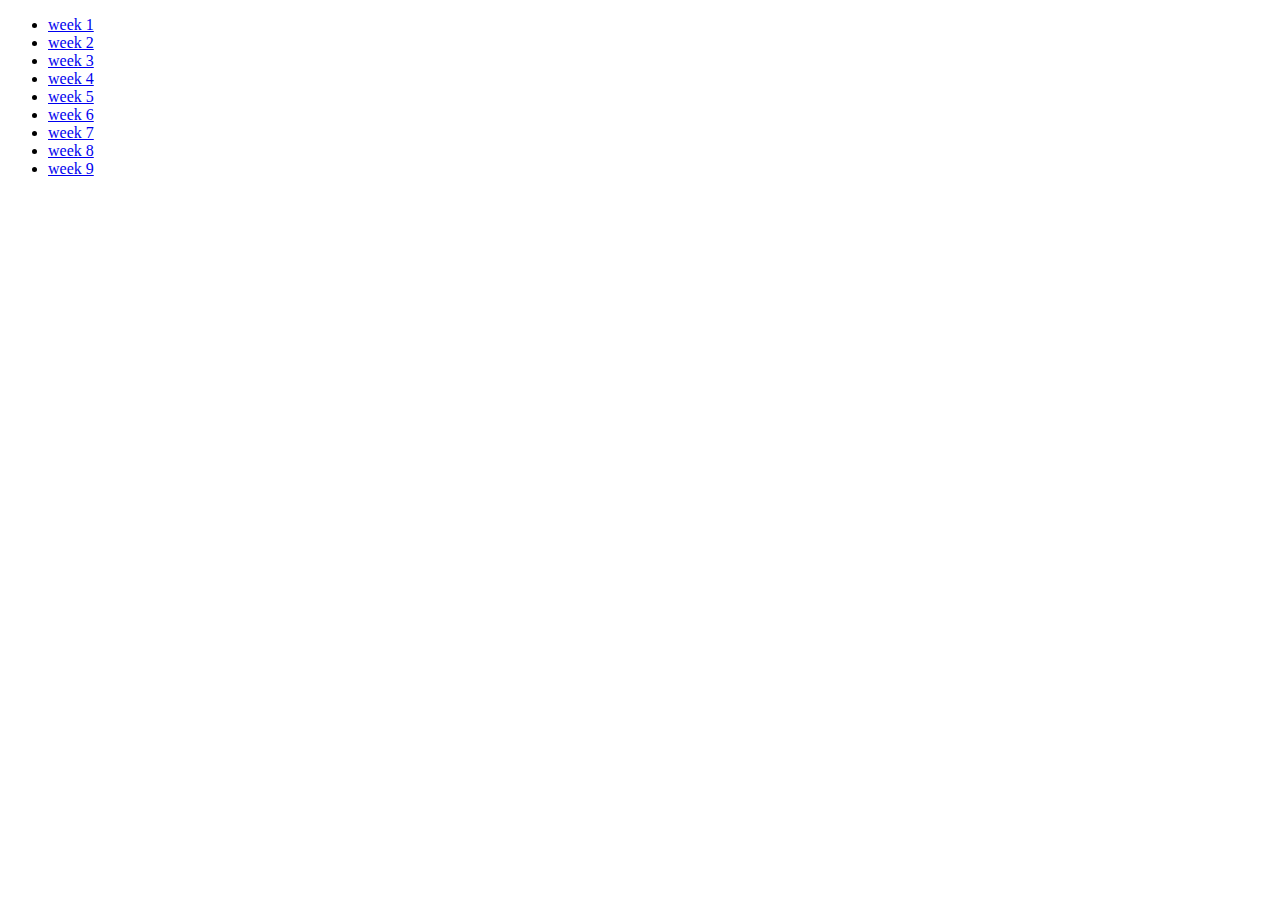
<file: index.html>
<!DOCTYPE html>
<html lang="en">
<head>
    <meta charset="UTF-8">
    <meta name="viewport" content="width=device-width, initial-scale=1.0">
    <title>Document</title>
</head>
<body>

    <ul>
        <li><a href="w1/index.html">week 1</a></li>
        <li><a href="w2/index.html">week 2</a></li>
        <li><a href="w3/index.html">week 3</a></li>
        <li><a href="w4-movie/index.html">week 4</a></li>
        <li><a href="w5/index.html">week 5</a></li>
        <li><a href="w6/index.html">week 6</a></li>
        <li><a href="w7/index.html">week 7</a></li>
        <li><a href="w8/index.html">week 8</a></li>
        <li><a href="w9/week9-1.html">week 9</a></li>
    </ul>
    
</body>
</html>
</file>
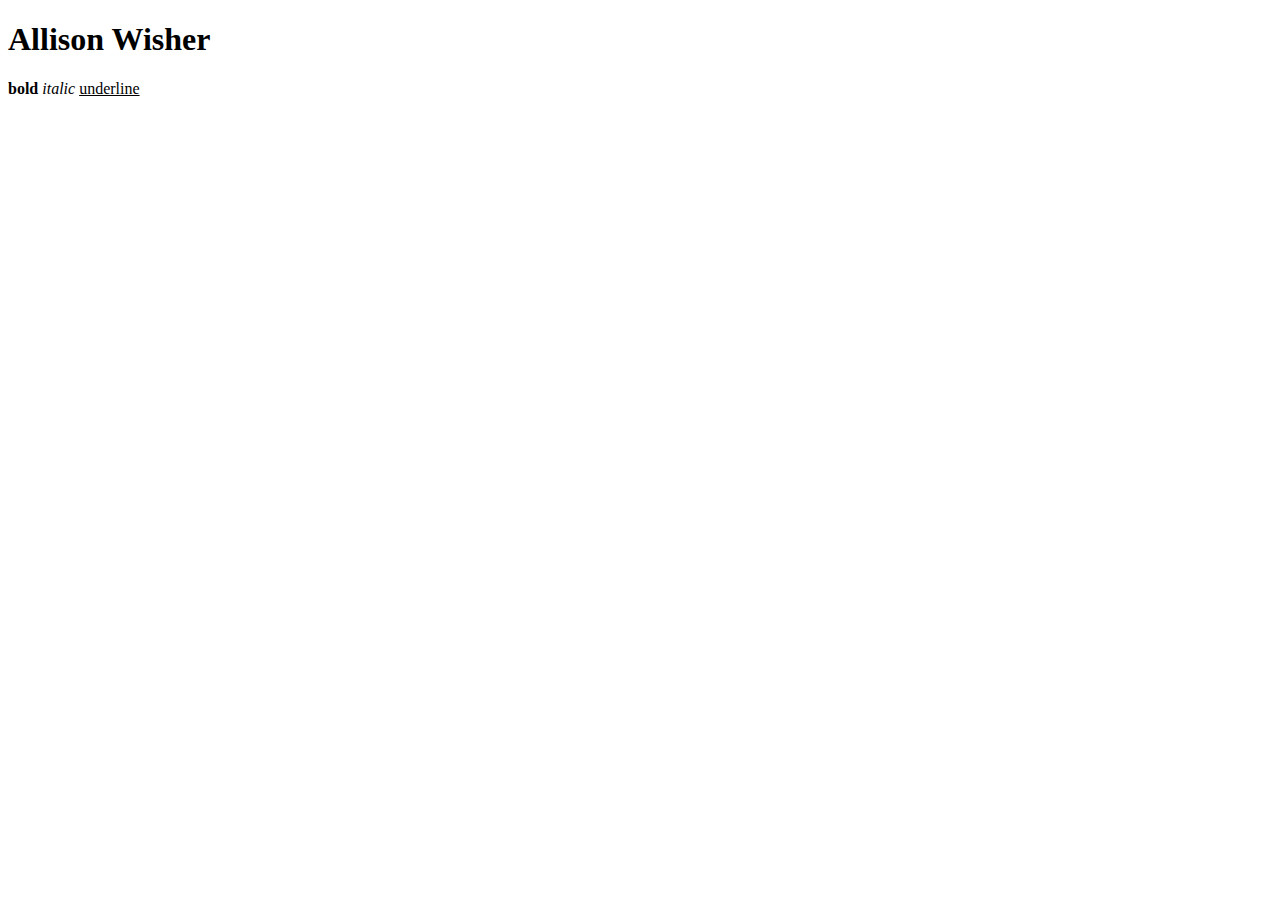
<file: w1/index.html>
<!DOCTYPE html>
<html lang="en">
<head>
    <meta charset="UTF-8">
    <title>SE111|W1</title>
    <meta name="description" content="Week 1">
    <meta name="author" content="Aly Wisher">
</head>
<body>
    <div>
        <h1>Allison Wisher</h1>
        <p>
            <b>bold</b> <i>italic</i> <u>underline</u>
        </p>
    </div>
</body>
</html>
</file>
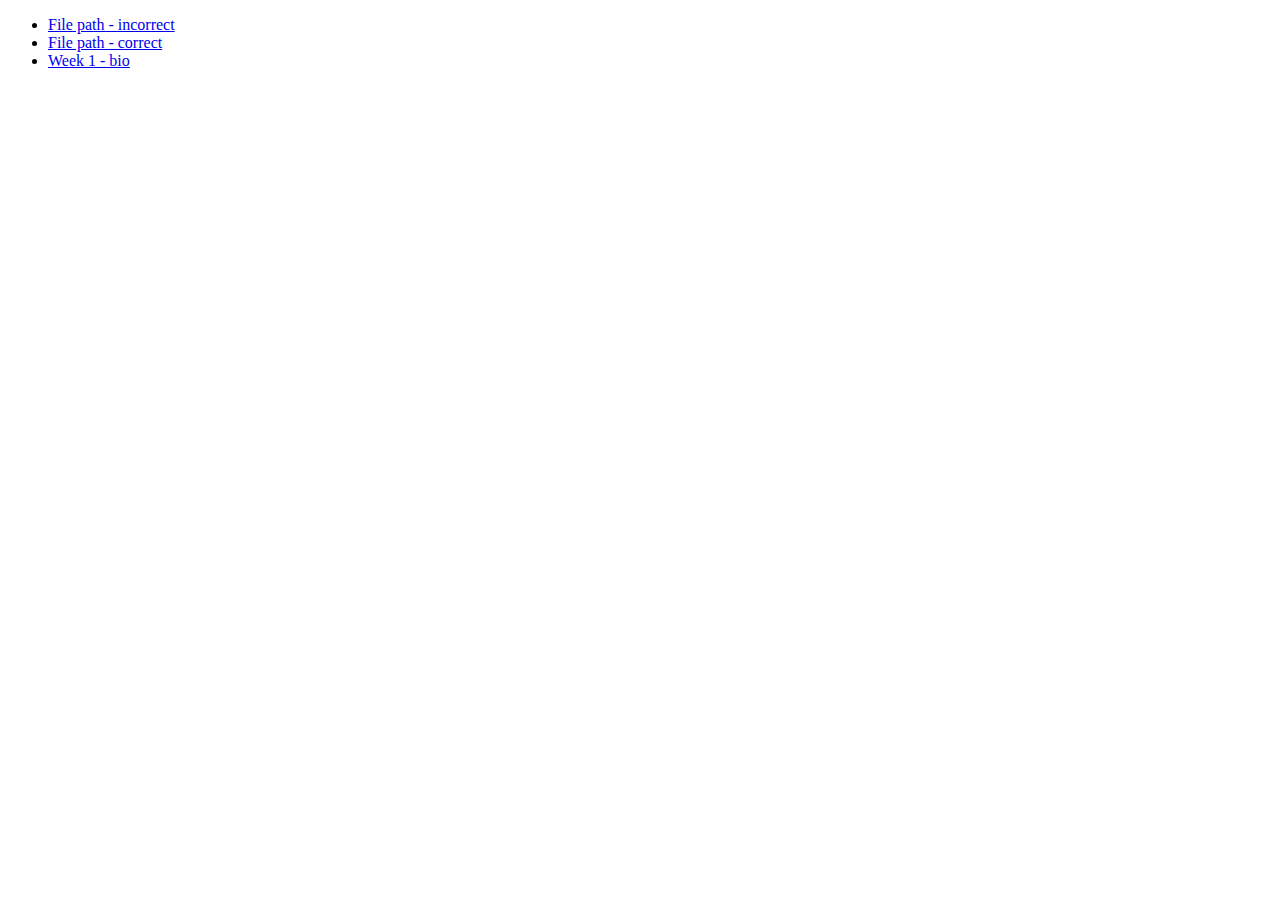
<file: w2/index.html>
<!DOCTYPE html>
<html lang="en">
<head>
    <meta charset="UTF-8">
    <meta name="viewport" content="width=device-width, initial-scale=1.0">
    <title>Document</title>
</head>
<body>

    <ul>
        <li><a href="file-paths-incorrect/index.html">File path - incorrect</a></li>
        <li><a href="file-paths-correct/index.html">File path - correct</a></li>
        <li><a href="w1-bio/index.html">Week 1 - bio</a></li>
    </ul>
    
</body>
</html>
</file>
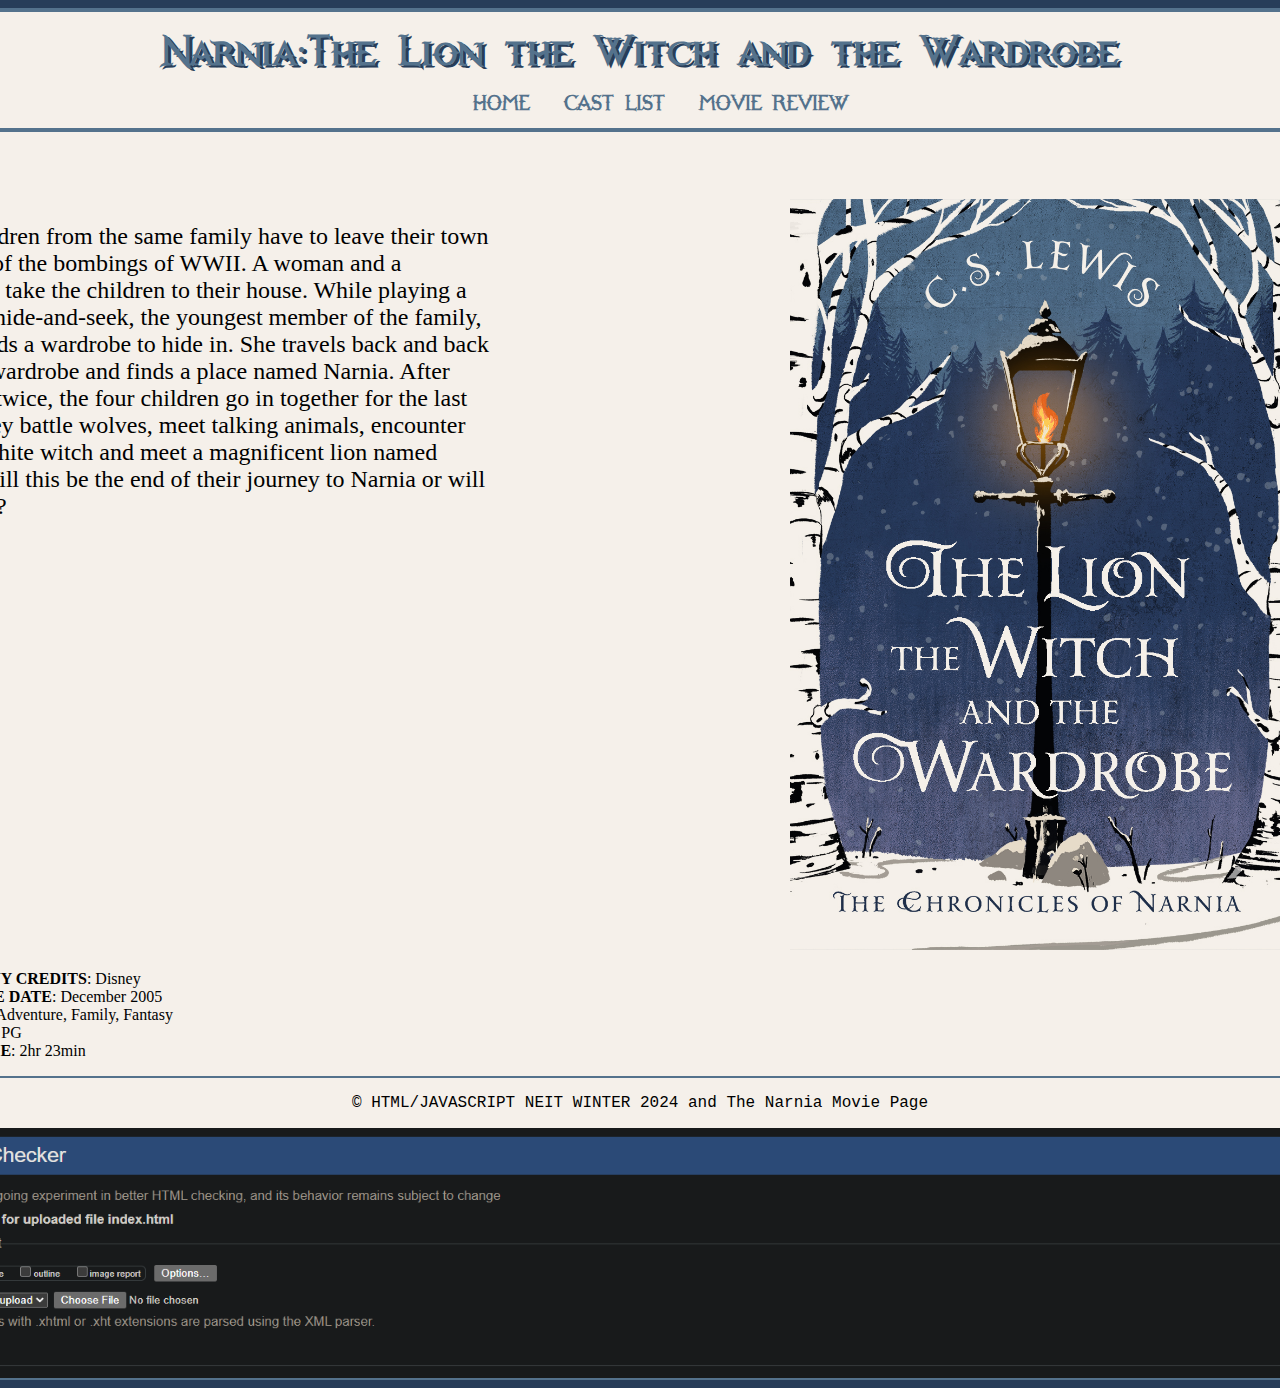
<file: w4-movie/index.html>
<!DOCTYPE html>
<html lang="en">
<head>
    <meta charset="UTF-8">
    <meta name="viewport" content="width=device-width, initial-scale=1.0">
    <title>Narnia:The Lion the Witch and the Wardrobe</title>
    <link rel="stylesheet" href="style/style.css">
</head>
<body>
    <div id="main">
        <div id="header">
            <h1>Narnia:The Lion the Witch and the Wardrobe</h1>
        </div>
        <!--NAVIGATION-->
        <div id="nav">
            <ul>
                <li class="navList"><a href="#">HOME</a></li>
                <li class="navList"><a href="cast.html">CAST LIST</a></li>
                <li class="navList"><a href="review.html">MOVIE REVIEW</a></li>
            </ul>
        </div>
        <!--CONTAINMENT-->
        <div id="containment">
            <h2 id="sectionHeader">HOME</h2>
            <p class="sectionText" style="font-size: x-large;">Four children from the same family have to leave their town because of the bombings of WWII. A woman and a professor take the children to their house. While playing a game of hide-and-seek, the youngest member of the family, Lucy, finds a wardrobe to hide in. She travels back and back into the wardrobe and finds a place named Narnia. After going in twice, the four children go in together for the last time. They battle wolves, meet talking animals, encounter an evil white witch and meet a magnificent lion named Aslan. Will this be the end of their journey to Narnia or will they stay? </p>
            <img src="images/narniaPoster.jpg" alt="Narnia movie poster" style="width: 500px; margin-left: 300px;">
            <ul>
                <li><b>COMPANY CREDITS</b>: Disney </li>
                <li><b>RELEASE DATE</b>: December 2005</li>
                <li><b>GENRA</b>: Adventure, Family, Fantasy</li>
                <li><b>RATING</b>: PG </li>
                <li><b>RUN TIME</b>: 2hr 23min</li>
            </ul>
        </div>
        <div id="footer">
            <p>&copy; HTML/JAVASCRIPT NEIT WINTER 2024 and The Narnia Movie Page</p>
            <img src="images/Screenshot 2024-02-07 132246.png" alt="validation" style="width: 1500px; height: 250px;">
        </div>
    </div>
</body>
</html>
</file>
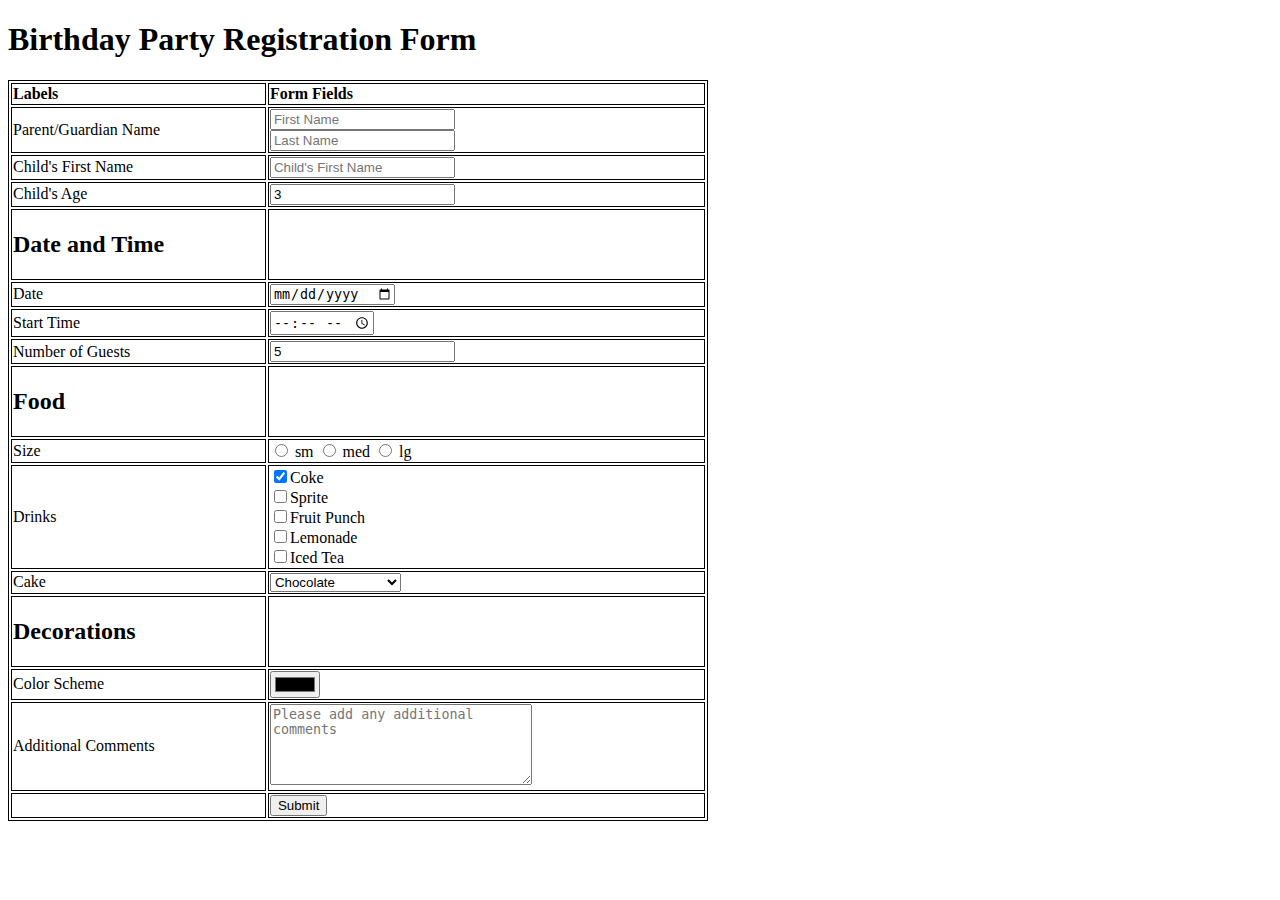
<file: w5/index.html>
<!DOCTYPE html>
<html lang="en">
<head>
    <!--The type of font we are using-->
    <meta charset="UTF-8">
    <!--Tells the -->
    <meta name="viewport" content="width=device-width, initial-scale=1.0">
    <meta name="author" content="Allison Wisher">
    <meta name="description" content="Default HTML Page for SE 111">
    
    <link type="text/css" rel="stylesheet" href="style.css">

    <title>Week 5 | Tables and Forms</title>
</head>
<body>
    <!--Build your Table and Form here-->
        <form action="confirm.html" method="get">
            <table width="700">
                <h1>Birthday Party Registration Form</h1>
                <thead>
                    <tr>
                        <td><b>Labels</b></td>
                        <td><b>Form Fields</b></td>
                    </tr>
                </thead>
                <tbody>
                    <tr>
                        <td><label for="g-first">Parent/Guardian Name</label></td>
                        <td>
                            <input type="text" name="gfirst" id="g-first" required placeholder="First Name" maxlength="20">
                            <br>
                            <input type="text" name="glast" id="g-last" required placeholder="Last Name" maxlength="20">
                        </td>
                    </tr>
                    <tr>
                        <td><label for="c-first">Child's First Name</label></td>
                        <td><input type="text" name="cfirst" id="c-first" required placeholder="Child's First Name"></td>
                    </tr>
                    <tr>
                        <td><label for="age">Child's Age</label></td>
                        <td><input type="number" name="age" id="age" required placeholder="Child's Age" value="3"></td>
                    </tr>
                    <tr>
                        <td><h2>Date and Time</h2></td>
                        <td></td>
                    </tr>
                    <tr>
                        <td><label for="date">Date</label></td>
                        <td><input type="date" name="date" id="date" required></td>
                    </tr>
                    <tr>
                        <td><label for="time">Start Time</label></td>
                        <td><input type="time" name="time" id="s-time" required></td>
                    </tr>
                    <tr>
                        <td><label for="guests">Number of Guests</label></td>
                        <td><input type="number" name="guests" id="guests" placeholder="Number of Guests" value="5"></td>
                    </tr>
                    <tr>
                        <td><h2>Food</h2></td>
                        <td></td>
                    </tr>
                    <tr>
                        <td><label for="size">Size</label></td>
                        <td>
                            <input type="radio" name="size" id="sm" value="sm">
                            <label for="sm">sm</label>
                            <input type="radio" name="size" id="md" value="med">
                            <label for="sm">med</label>
                            <input type="radio" name="size" id="lg" value="lg">
                            <label for="sm">lg</label>
                        </td>
                    </tr>
                    <tr>
                        <td><label for="test">Drinks</label></td>
                        <td>
                            <input type="checkbox" name="drink1" id="drink1" checked value="coke"><label for="drink1">Coke</label>
                            <br>
                            <input type="checkbox" name="drink2" id="drink2" value="sprite"><label for="drink2">Sprite</label>
                            <br>
                            <input type="checkbox" name="drink3" id="drink3" value="fruit punch"><label for="drink3">Fruit Punch</label>
                            <br>
                            <input type="checkbox" name="drink4" id="drink4" value="lemonade"><label for="drink4">Lemonade</label>
                            <br>
                            <input type="checkbox" name="drink5" id="drink5" value="iced tea"><label for="drink5">Iced Tea</label>
                        </td>
                    </tr>
                    <tr>
                        <td><label for="cake">Cake</label></td>
                        <td><select name="cake" id="cake">
                            <option value="chocolate" selected>Chocolate</option>
                            <option value="vanilla">Vanilla</option>
                            <option value="bringmyown">I will bring my own</option>
                        </select></td>
                    </tr>
                    <tr>
                        <td><h2>Decorations</h2></td>
                        <td></td>
                    </tr>
                    <tr>
                        <td><label for="colors">Color Scheme</label></td>
                        <td><input type="color" name="colors" id="colors"></td>
                    </tr>
                    <tr>
                        <td><label for="comments">Additional Comments</label></td>
                        <td><textarea name="comments" id="comments" cols="30" rows="5" placeholder="Please add any additional comments"></textarea></td>
                    </tr>
                    <tr>
                        <td></td>
                        <td><input type="submit" value="Submit"></td>
                    </tr>
                    
                </tbody>
            </table>
            
            <br>
        </form>
</body>
</html>
</file>
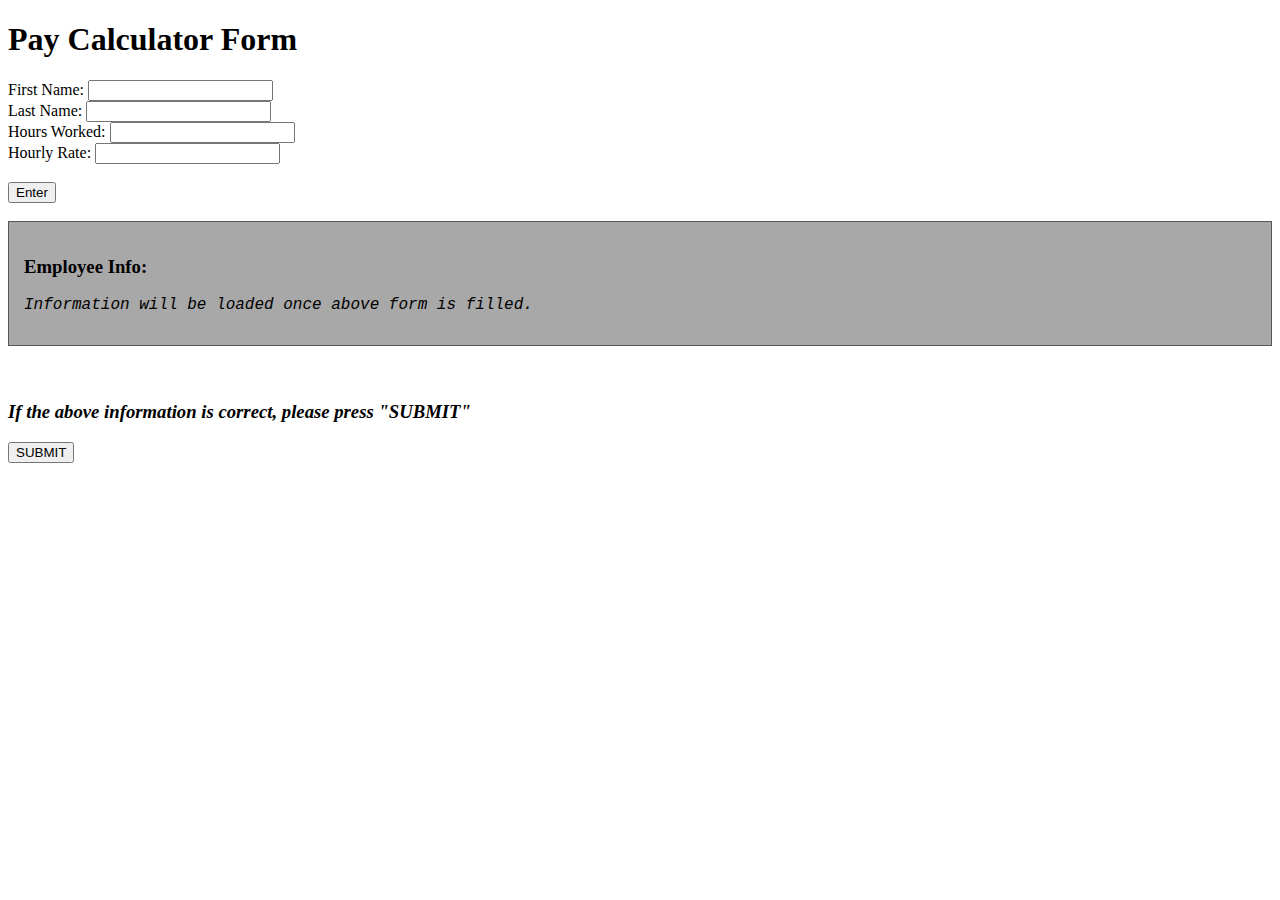
<file: w7/index.html>
<!DOCTYPE html>
<html lang="en">
<head>
    <meta charset="UTF-8">
    <meta name="viewport" content="width=device-width, initial-scale=1.0">
    <!--edit the meta tag below to hold YOUR name!-->
    <meta name="author" content="Allison Wisher">
    <meta name="description" content="Week 7 Assignment practicing Javascript & HTML">
    <title>Week 7 | Pay Form Calculator Assignment</title>
</head>
<body>

    <!--title of the page-->
   <h1> Pay Calculator Form </h1>

   <!--start of the form-->
   <!--each <input> must have an id that matches its corresponding label -->
   <!--each form element is separated by a break space (new line) -->
    <form>
        <label for="first">First Name: </label>
        <input type="text" id="first">

        <br>

        <label for="last">Last Name: </label>
        <input type="text" id="last">

        <br>

        <label for="hours">Hours Worked: </label>
        <input type="text" id="hours">

        <br>

        <label for="rate">Hourly Rate: </label>
        <input type="text" id="rate">

        <br>

        <br>



        <!-- give the button below (that is the only form element without a label) an id of "enter-button"-->
        <input type="button" id="enter-button" value="Enter">

        <br>
        <br>

        <div id="final" style="border:1px solid rgb(87, 86, 86); padding:15px; background-color:rgb(168, 168, 168);">

            <h3>Employee Info: </h3>
            <p id="info" style="font-family:Courier New, monospace;"><i>Information will be loaded once above form is filled.</i></p>
            <!---NOTES FOR TESTING:
                    *below is where the form values (and new values processed by the js) will be displayed-->
            <p id="check" style="font-family:Courier New, monospace; width:220px; text-align:right;"></p>
        </div>

        <br>
        <br>

        <!--NOTES FOR TESTING:
                *clicking the below button will trigger a call to the submitNow()
                *success will be determined if correct info is displayed in the alert()-->
        <h3><i>If the above information is correct, please press "SUBMIT"</i></h3>
        <input type="button" id="submit" value="SUBMIT">
    </form>

    <script>
        //edit the below statement to select the #enter-button id from the HTML file
        document.querySelector("#enter-button").addEventListener(`click`, alertName)
        
        

        function alertName(e)
        {
            //get each *value* from the form elements (first name, last name, hours worked, hourly rate) and store them into vars

            //USE THE FOLLOWING VARIABLE NAMES:
            //fname --> first name, #first
            //lname --> last name, #last
            //hours --> hours worked, #hours
            //rate --> hourly rate, #rate 
            
            var fname = document.getElementById("first").value
            var lname = document.getElementById("last").value
            var hours = document.getElementById("hours").value
            var rate = document.getElementById("rate").value


            //console.log() all four values
            
            console.log(first)
            console.log(last)
            console.log(hours)
            console.log(rate)

            //add the first and last name values together and store into a new variable called 'full' holding the user's full name
            var full = fname + " " + lname

            //console.log() the full name value
            console.log(full)


            //convert both hours and rate to Number() data types
            hours = Number(hours)
            rate = Number(rate)

            //NOTE: DO NOT MOVE ON UNTIL YOU ARE ABLE TO DISPLAY THE CORRECT VALUES! This is a practice in testing as you build! 

            //create gross, taxAmount, net variables and store corresponding data to them
            //use a tax percentage of 20% (.2)
            gross = hours * rate
            taxAmount = gross * 0.2
            net = gross - taxAmount

            //console.log() all three processed values, rounded to the second decimal place
            console.log(gross.toFixed(2))
            console.log(taxAmount.toFixed(2))
            console.log(net.toFixed(2))


            //create a new variable called 'finalMessage' that holds the literal string value of the following, each value on a new line (use <br>): full name, hours worked*, hourly rate*   *--> rounded to the second decimal place 
            var finalMessage = `Full name: ${full}<br>Hours worked: ${hours.toFixed(2)}<br>Hourly rate: $${rate.toFixed(2)}`

        
            //create a new var called 'info' and store the entire #info *HTML element* to it
            info = document.getElementById("info")

            //create a new var called 'num' and store the entire #check *HTML element* to it
            num = document.getElementById("check")

            //edit the innerHTML of the #info element (now the 'info' js var) to hold the value of 'finalMessage'
            document.querySelector("#info").innerHTML = finalMessage


            //edit the innerHTML of the #check element (now the 'check' js var) to hold a literal string with the following values: gross pay, tax amount, net pay. All three values should be rounded to the second decimal place.  Use <br> to break onto a new line for each value
            document.querySelector("#check").innerHTML = `Gross pay: $${gross.toFixed(2)}<br>Tax amount: $${taxAmount.toFixed(2)}<br>Net pay: $${net.toFixed(2)}`


            //add a 'click' event listener to the #submit HTML element (HINT: this is the first step in the <script> )
            //when the #submit button is clicked, the submitNow function should run
            document.querySelector('#submit').addEventListener('click', submitNow)
        
            function submitNow(e)
            {

                /*NOTE FOR TESTING:
                    *if written correctly, you will see an alert() with all info entered as well as processed!*/

                alert(`${full}\nHOURS: ${hours}\nRATE: $${rate.toFixed(2)}\n\nGROSS PAY: $${gross.toFixed(2)}\nTAX AMOUNT: $${taxAmount.toFixed(2)}\nNET PAY: $${net.toFixed(2)}`)
            }
            
        }
        
    </script>
    
</body>
</html>
</file>
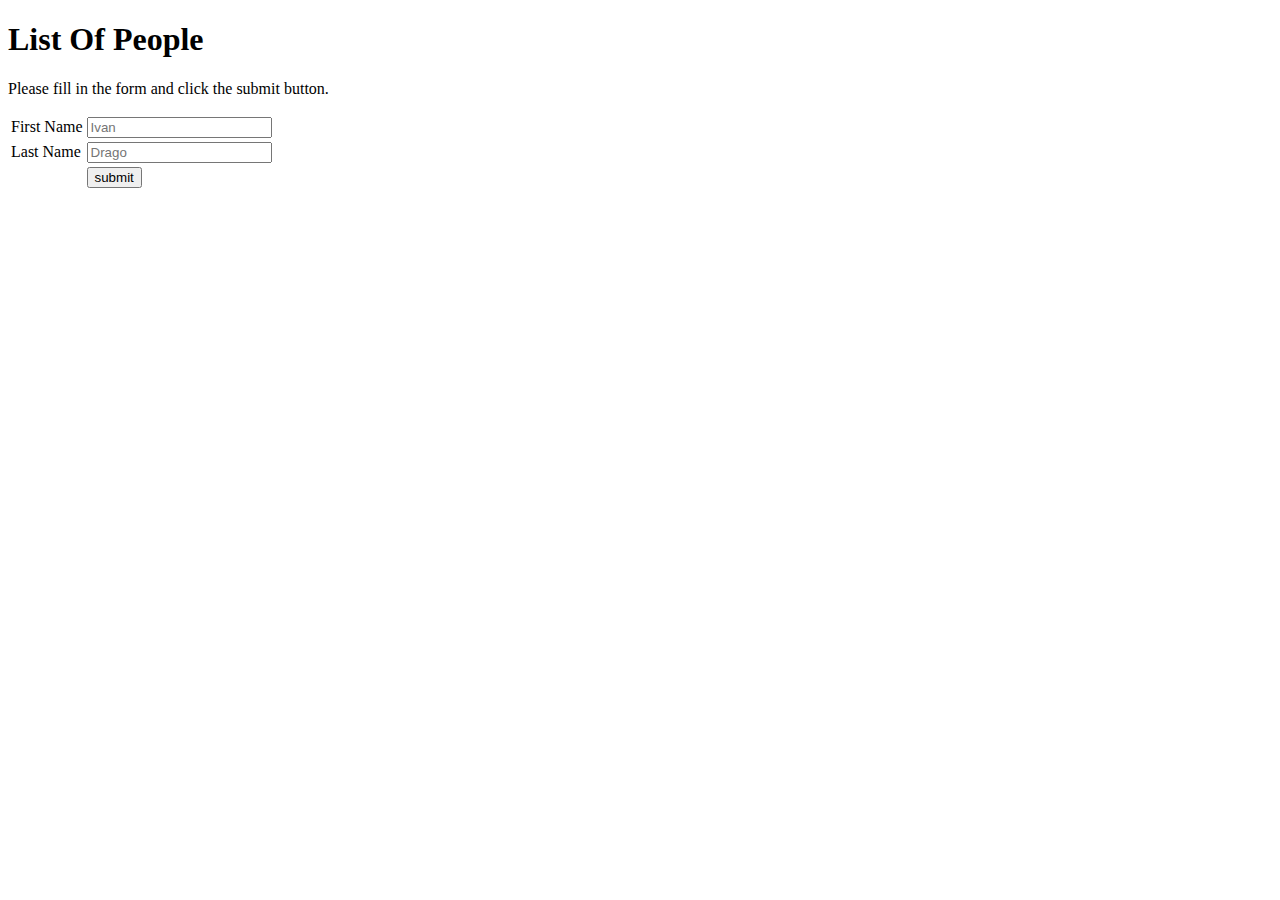
<file: w8/index.html>
<!DOCTYPE html>
<html lang="en">
<head>
    <meta charset="UTF-8">
    <meta name="viewport" content="width=device-width, initial-scale=1.0">
    <title>Week 8 | Homework Assignment</title>
</head>
<body>

    <h1>List Of People</h1>
	<p>
		Please fill in the form and click the submit button.
	</p>
	<div>
		<table>
			<tr>
				<td><label for="first">First Name</label></td>
				<td><input id="first" type="text" name="first" placeholder="Ivan"></td>
			</tr>
			<tr>
				<td><label for="last">Last Name</label></td>
				<td><input id="last" type="text" name="last" placeholder="Drago"></td>
			</tr>
			<tr>
				<td></td>
				<td><input id="button" type="button" value="submit"></td>
			</tr>
		</table>
	<div>
	<div id="output">
	
	</div>

	<!--The script tag should go after the HMTL, but inside of the body.-->
	<!--JavaScript cannot find tags, if they are not parsed before the script runs-->
    <script>
	
		//Store the elements (tags) in variables

		//Make an array to store the people
		people = new Array

		//Make the button clickable. When clicked it calls the calcAndDisplay function.
		document.querySelector('#button').addEventListener('click', calcAndDisplay)
		
		/*-----------------------------------------------------
		Will add objects into the people array. 
		Then will bubble sort the array and print each person to the screen.
		The output should resemble: 
			FIRST: Cersei
			LAST: Lannister
			_________________________
			FIRST: Arya
			LAST: Stark
			_________________________
			FIRST: Daenerys
			LAST: Targaryen
			_________________________
		--------------------------------------------------------*/

		function calcAndDisplay(e)
		{
			//Create an object called person.
			//Add the following properties:
			    //1. first: will be a string that uses the first Input's value
				//2. last: will be a string that uses the last Input's value
            var person = {
				first:document.getElementById("first").value,
				last:document.getElementById("last").value
            }//end of person object

			//Add the person object into the people array by using the .push() array method.
			people.push(person)
			
			//Bubble sort people on the last name
			for(let i=0; i < people.length-1; i++)
			{
				for(let j=0; j < people.length-1; j++)
				{
					if(people[j].last > people[j+1].last)
					{
						let temp = people[j]
						people[j] = people[j+1]
						people[j+1] = temp
					}
				}
			}//end of bubble sort algorithm!

			//console.log the people array to check that the people array is formatted correctly and is populated with the correct objects
			console.log(people)

			//create a variable called 'output' that has an empty string value stored to 
			output = ``

			//Loop through the objects in the people array
			for(var person of people)
            {
				//Loop through each property in the object
				for(key in person)
                {
					//The output should use the key set to uppercase using the .toUpperCase() String method as a title and the value of the key.
					//Output will resemble:
					//FIRST: Ivan
					//LAST: Drago
					output += `${key.toUpperCase()}: ${person[key]}<br>`
                }
                //add a <hr> to the output at the end of this outter loop so a horizontal rule is displayed inbetween each person being displayed to the screen.
				output += `<hr>`
			}//end of loop going through people array to edit 'output'

			//log the output string
			console.log(output)
				
			//replace the outputDiv's inner HTML with the output string
			document.querySelector("#output").innerHTML = output

		}
	
    </script>
</body>
</html>
</file>
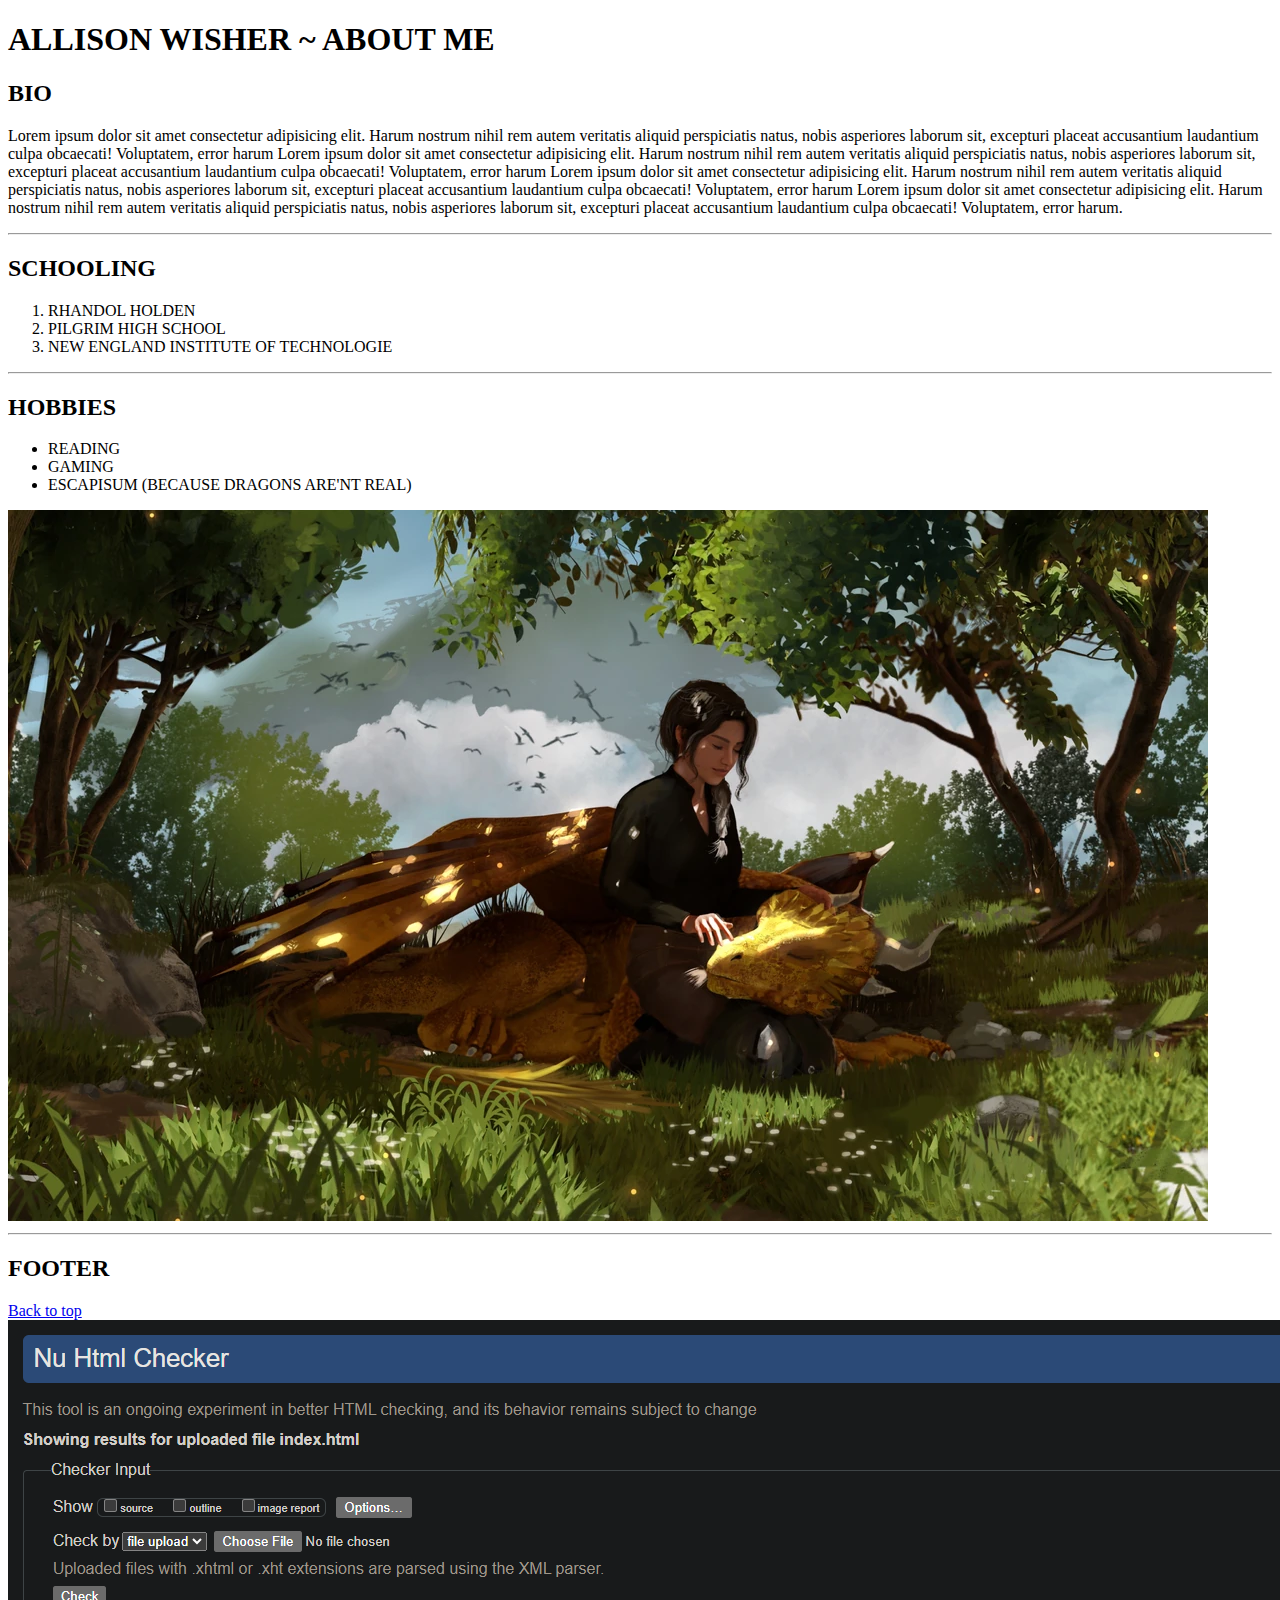
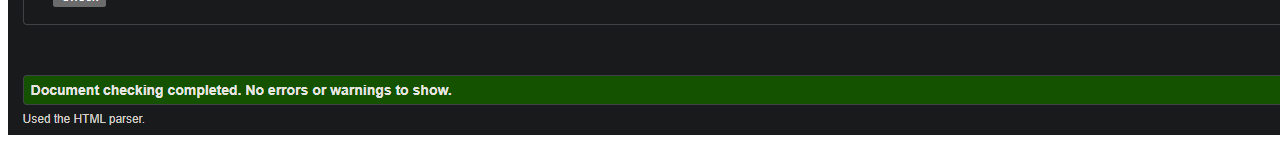
<file: w2/w1-bio/index.html>
<!DOCTYPE html>
<html lang="en">
<head>
    <meta charset="UTF-8">
    <meta name="viewport" content="width=device-width, initial-scale=1.0">
    <title>Document</title>
</head>
<body>

    <h1 id="header">ALLISON WISHER ~ ABOUT ME </h1>
    <div id="nav">
        <a href="#bio"></a>
        <a href="#schooling"></a>
        <a href="#hobbies"></a>
        <a href="#footer"></a>
    </div>
    <!--BIO SECTION-->
    <h2 id="bio">BIO</h2>
    <p>
        Lorem ipsum dolor sit amet consectetur adipisicing elit. Harum nostrum nihil rem autem veritatis aliquid perspiciatis natus, nobis asperiores laborum sit, excepturi placeat accusantium laudantium culpa obcaecati! Voluptatem, error harum Lorem ipsum dolor sit amet consectetur adipisicing elit. Harum nostrum nihil rem autem veritatis aliquid perspiciatis natus, nobis asperiores laborum sit, excepturi placeat accusantium laudantium culpa obcaecati! Voluptatem, error harum Lorem ipsum dolor sit amet consectetur adipisicing elit. Harum nostrum nihil rem autem veritatis aliquid perspiciatis natus, nobis asperiores laborum sit, excepturi placeat accusantium laudantium culpa obcaecati! Voluptatem, error harum Lorem ipsum dolor sit amet consectetur adipisicing elit. Harum nostrum nihil rem autem veritatis aliquid perspiciatis natus, nobis asperiores laborum sit, excepturi placeat accusantium laudantium culpa obcaecati! Voluptatem, error harum.
    </p>
    <hr>
    <!--SCHOOLING SECTION-->
    <h2 id="schooling">SCHOOLING</h2>
    <ol>
        <li>RHANDOL HOLDEN</li>
        <li>PILGRIM HIGH SCHOOL</li> 
        <li>NEW ENGLAND INSTITUTE OF TECHNOLOGIE</li>
    </ol>
    <hr>
    <!--HOBBIES SECTION-->
    <h2 id="hobbies">HOBBIES</h2>
    <ul>
        <li>READING</li>
        <li>GAMING</li>
        <li>ESCAPISUM (BECAUSE DRAGONS ARE'NT REAL)</li>
    </ul>
    <img src="images/VioletandAndarnabyXenaFay.webp" alt="draggon cuddles">
    <hr>
    <!--FOOTER YAY-->
    <h2 id="footer">FOOTER</h2>
    <a href="#header">Back to top</a>
    <img src="images/Screenshot 2024-01-24 112036.png" alt="validation">
</body>
</html>
</file>
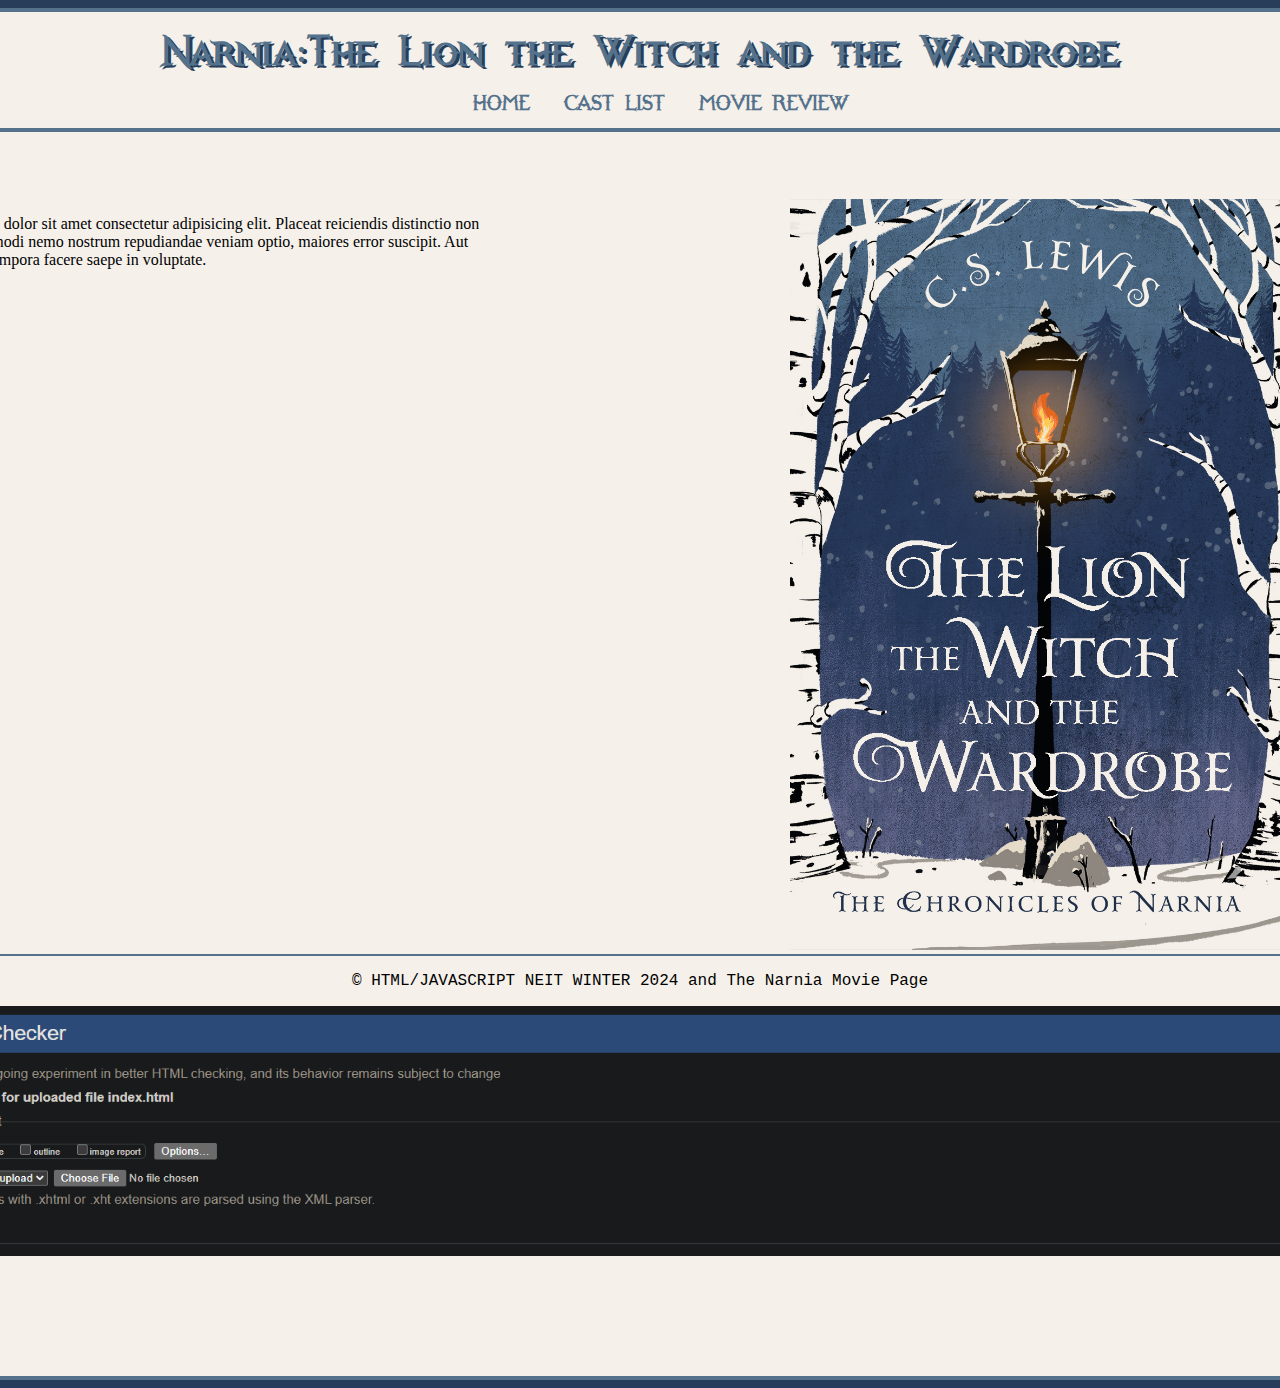
<file: w4-movie/cast.html>
<!DOCTYPE html>
<html lang="en">
<head>
    <meta charset="UTF-8">
    <meta name="viewport" content="width=device-width, initial-scale=1.0">
    <title>Narnia:The Lion the Witch and the Wardrobe</title>
    <link rel="stylesheet" href="style/style.css">
</head>
<body>
    <div id="main">
        <div id="header">
            <h1>Narnia:The Lion the Witch and the Wardrobe</h1>
        </div>
        <!--NAVIGATION-->
        <div id="nav">
            <ul>
                <li class="navList"><a href="index.html">HOME</a></li>
                <li class="navList"><a href="#">CAST LIST</a></li>
                <li class="navList"><a href="review.html">MOVIE REVIEW</a></li>
            </ul>
        </div>
        <!--CONTAINMENT-->
        <div id="containment">
            <h2 id="sectionHeader">HOME</h2>
            <p class="sectionText">Lorem ipsum, dolor sit amet consectetur adipisicing elit. Placeat reiciendis distinctio non consequatur modi nemo nostrum repudiandae veniam optio, maiores error suscipit. Aut soluta vitae tempora facere saepe in voluptate.</p>
            <img src="images/narniaPoster.jpg" alt="Narnia movie poster" style="width: 500px; margin-left: 300px;">
        </div>
        <div id="footer">
            <p>&copy; HTML/JAVASCRIPT NEIT WINTER 2024 and The Narnia Movie Page</p>
            <img src="images/Screenshot 2024-02-07 132246.png" alt="validation" style="width: 1500px; height: 250px;">
        </div>
    </div>
</body>
</html>
</file>
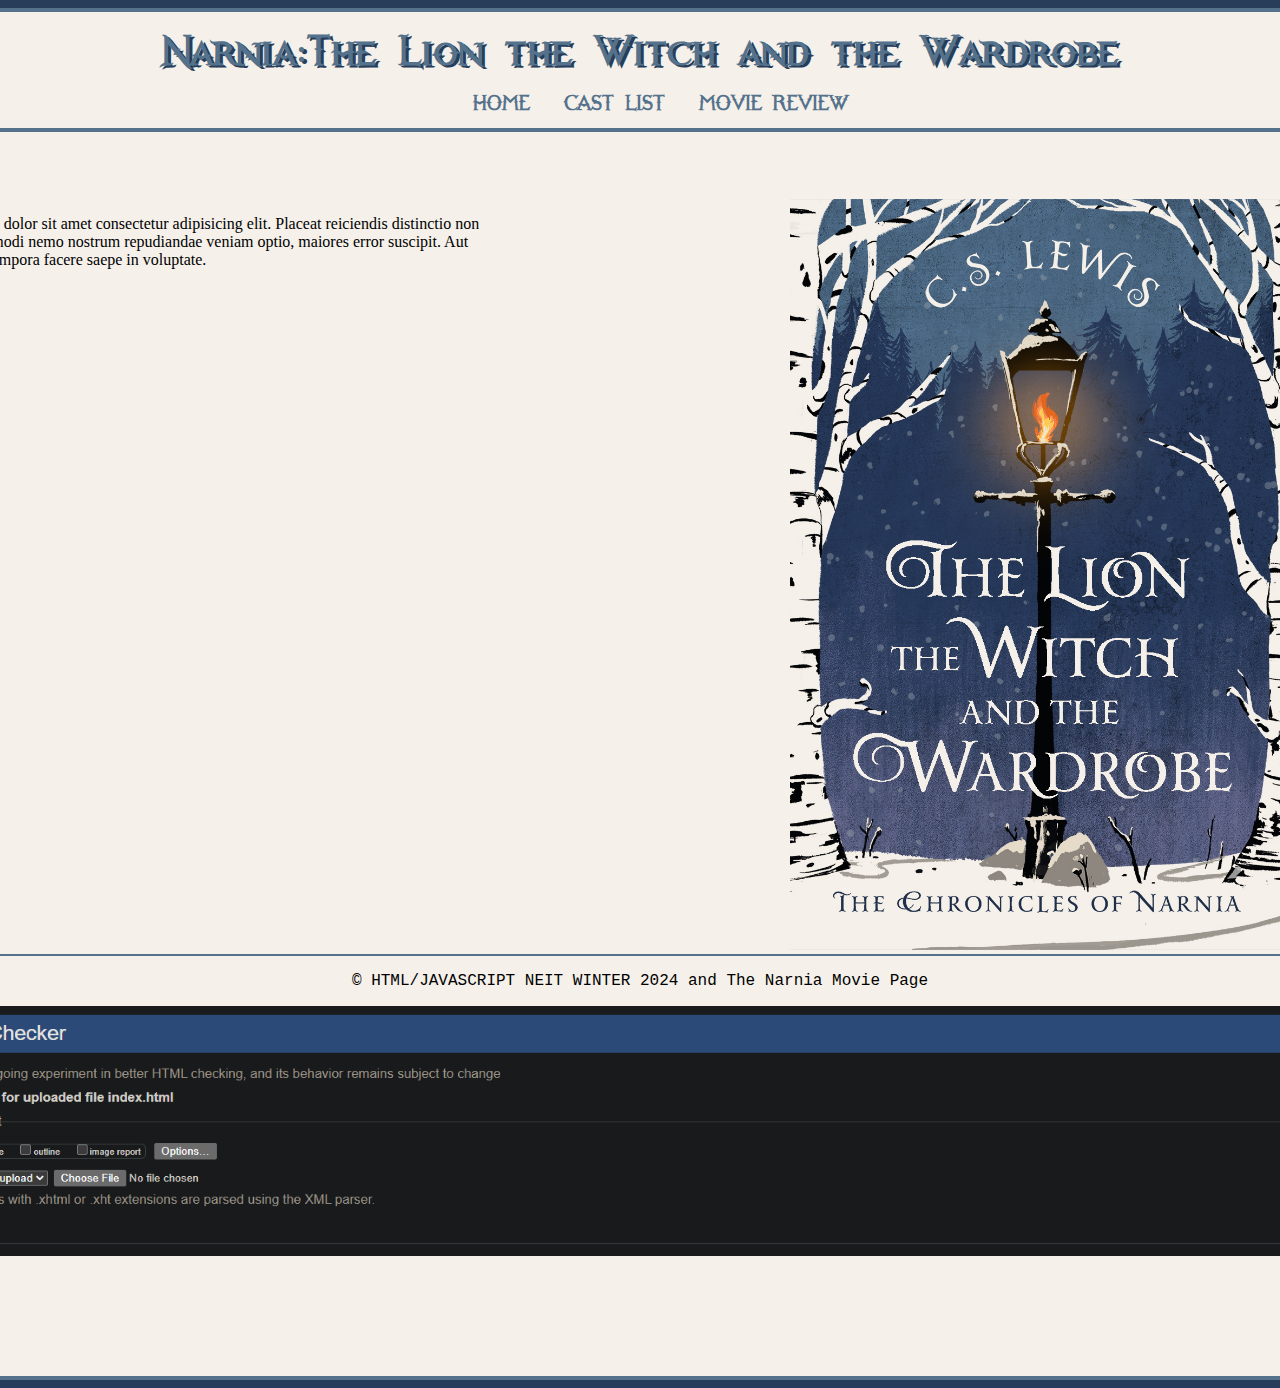
<file: w4-movie/review.html>
<!DOCTYPE html>
<html lang="en">
<head>
    <meta charset="UTF-8">
    <meta name="viewport" content="width=device-width, initial-scale=1.0">
    <title>Narnia:The Lion the Witch and the Wardrobe</title>
    <link rel="stylesheet" href="style/style.css">
</head>
<body>
    <div id="main">
        <div id="header">
            <h1>Narnia:The Lion the Witch and the Wardrobe</h1>
        </div>
        <!--NAVIGATION-->
        <div id="nav">
            <ul>
                <li class="navList"><a href="index.html">HOME</a></li>
                <li class="navList"><a href="cast.html">CAST LIST</a></li>
                <li class="navList"><a href="#">MOVIE REVIEW</a></li>
            </ul>
        </div>
        <!--CONTAINMENT-->
        <div id="containment">
            <h2 id="sectionHeader">HOME</h2>
            <p class="sectionText">Lorem ipsum, dolor sit amet consectetur adipisicing elit. Placeat reiciendis distinctio non consequatur modi nemo nostrum repudiandae veniam optio, maiores error suscipit. Aut soluta vitae tempora facere saepe in voluptate.</p>
            <img src="images/narniaPoster.jpg" alt="Narnia movie poster" style="width: 500px; margin-left: 300px;">
        </div>
        <div id="footer">
            <p>&copy; HTML/JAVASCRIPT NEIT WINTER 2024 and The Narnia Movie Page</p>
            <img src="images/Screenshot 2024-02-07 132246.png" alt="validation" style="width: 1500px; height: 250px;">
        </div>
    </div>
</body>
</html>
</file>
<file: w4-movie/style/style.css>
@font-face {
    font-family: "narnia";
    src: url(NarniaBLL.ttf);
    font-weight: normal;
    font-style: normal;
}
#main{
    width: 1500px;
    height: 1364px;
    background-color: #F5F0EA;
    border: 4px solid #54728C;
}
body, html{
    display: flex;
    justify-content: center;
    background-color: #273D59;
}
#header{
     text-align: center;
     font-family: narnia;
     color: #54728C;
     text-shadow: 3px 2px #273D59;
}
#nav{
    text-align: center;
    border-bottom: 4px solid #54728C;
}
.navList{
    list-style: none;
    display: inline;
    text-align: center;
    padding: 15px;
   
}
#content{
    height: 600px;
    
}
#footer{
    text-align: center;
    border-top:2px solid #54728C ;
    font-family: 'Courier New', Courier, monospace;
}
#sectionHeader{
    padding-left: 25px;
}
.sectionText{
    width: 580px;
    float: left;
    padding-left: 20px;
}
.sectionImage{
    float: left;
    padding-right: 5px;
}

a:link{
    font-family: narnia;
    color: #54728C;
    text-decoration: none;
    font-weight: bold;
    
}

a:visited{
    color:#273D59;
}
a:hover{
    font-weight: bold;
}

a:active{
    color: #54728C;
}

table{
    font-family: Arial, Helvetica, sans-serif;
    border: 1px solid black;
    background-color: aliceblue;
    border-collapse: collapse;
    margin-left: 150px;
    
}

thead{
    font-weight: bold;
    background-color: azure;
}

td{
    border: 1px solid black;
}

tr:nth-child(even){
    background-color: azure;
}
</file>
<file: w5/style.css>
table, tr, td{
  border:1px solid black;
}
</file>
